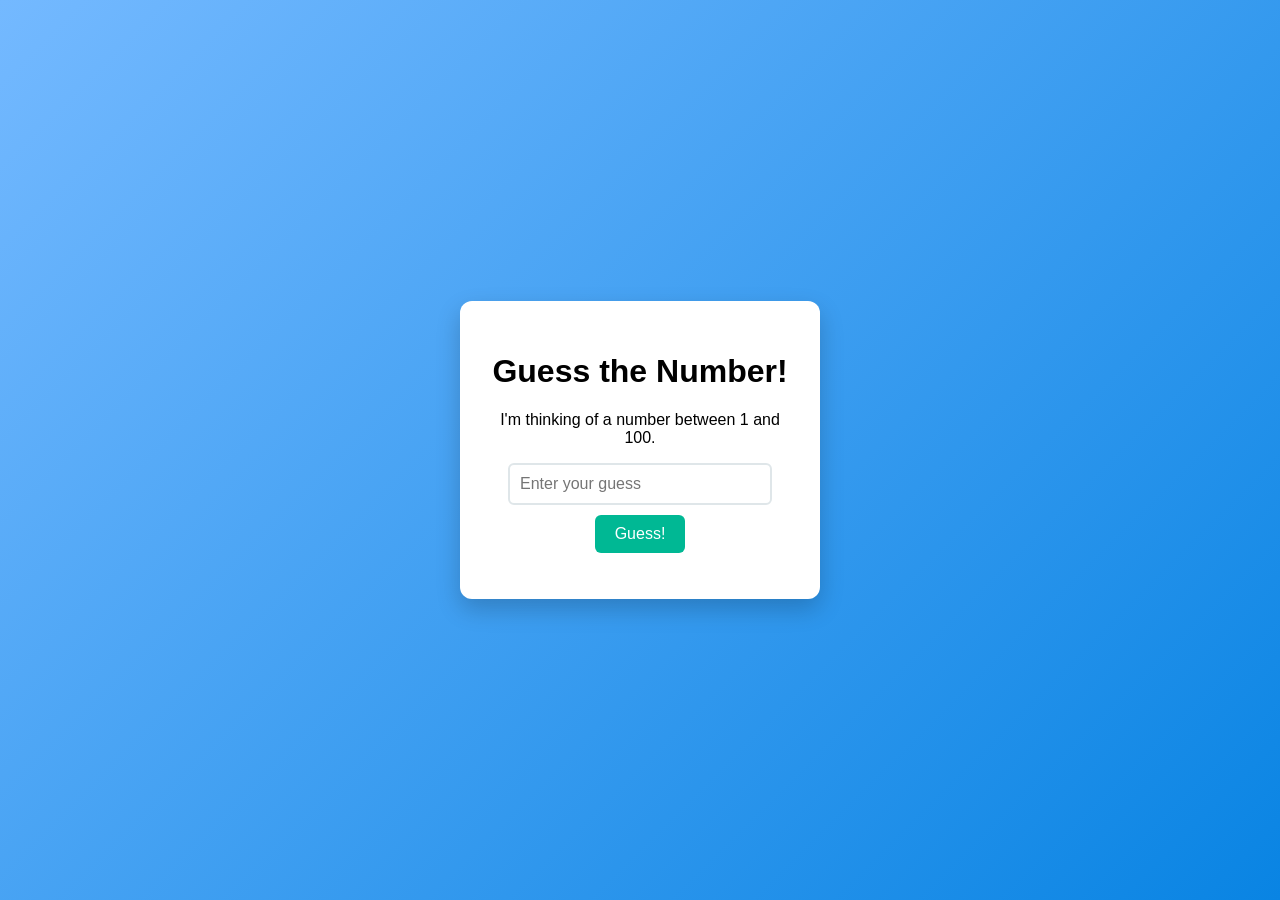
<file: index.html>
<!DOCTYPE html>
<html lang="en">
<head>
    <meta charset="UTF-8">
    <meta name="viewport" content="width=device-width, initial-scale=1.0">
    <title>My First Game</title>
    <link rel="stylesheet" href="style.css">
</head>
<body>
    <div class="game-container">
        <h1>Guess the Number!</h1>
        <p>I'm thinking of a number between 1 and 100.</p>
        <input type="number" id="guessInput" placeholder="Enter your guess">
        <button id="guessButton">Guess!</button>
        <p id="message"></p>
    </div>
    <script src="script.js"></script>
</body>
</html>
</file>
<file: style.css>
body {
    font-family: Arial, sans-serif;
    background: linear-gradient(135deg, #74b9ff, #0984e3);
    height: 100vh;
    display: flex;
    justify-content: center;
    align-items: center;
    margin: 0;
}

.game-container {
    background: white;
    padding: 30px;
    border-radius: 12px;
    box-shadow: 0 10px 25px rgba(0,0,0,0.2);
    text-align: center;
    max-width: 300px;
}

input {
    padding: 10px;
    font-size: 16px;
    width: 80%;
    margin-bottom: 10px;
    border: 2px solid #dfe6e9;
    border-radius: 6px;
}

button {
    background-color: #00b894;
    color: white;
    border: none;
    padding: 10px 20px;
    font-size: 16px;
    border-radius: 6px;
    cursor: pointer;
}

button:hover {
    background-color: #00cec9;
}

#message {
    margin-top: 15px;
    font-weight: bold;
    color: #2d3436;
}
</file>
